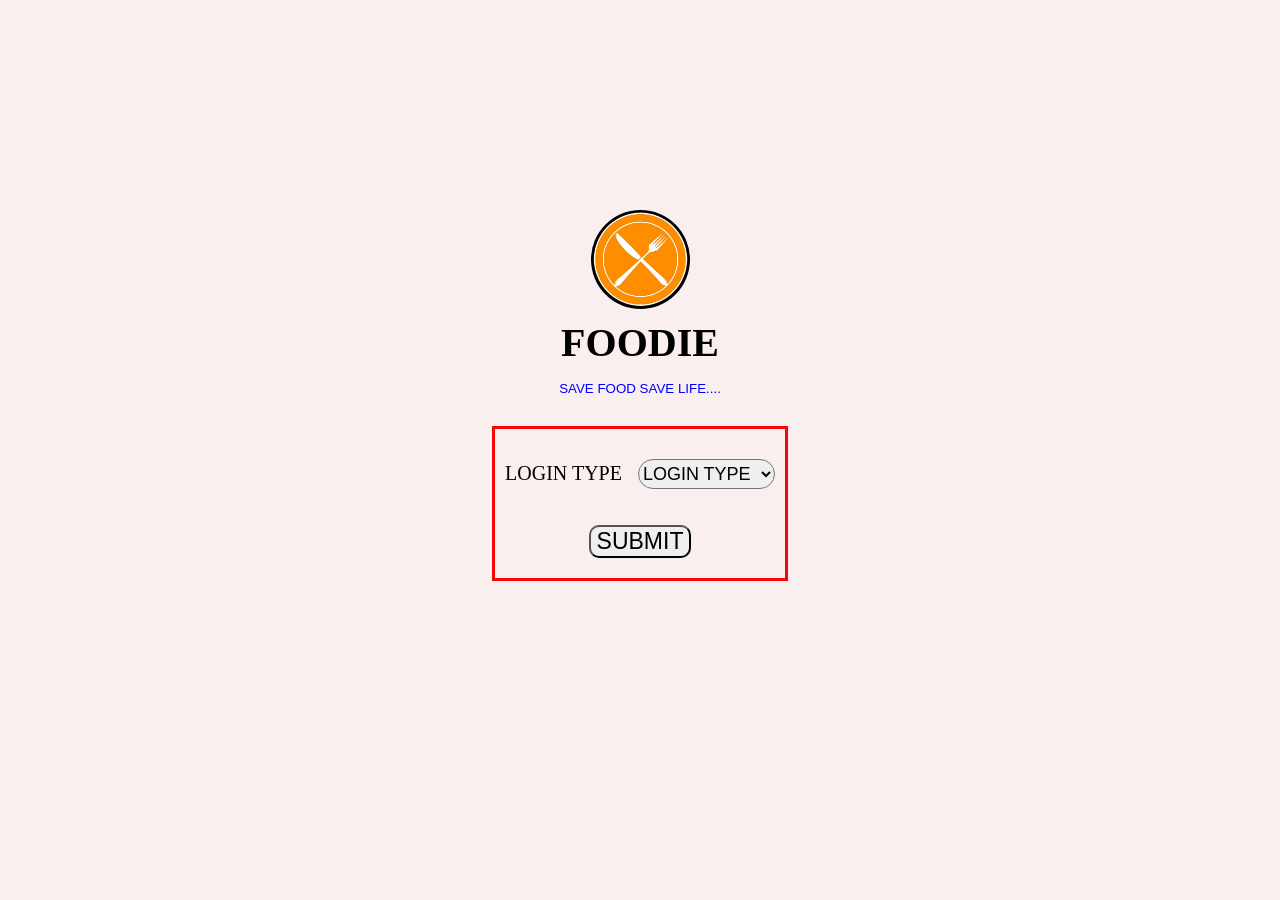
<file: index.html>
<!DOCTYPE html>
<html lang='en'>
<head>
    <meta charset='utf-8'>
    <meta name='viewport' content='width=device-width, initial-scale=1'>
    <title>Page Title</title>
    <link rel='stylesheet' href='style.css'>
</head>
<body>
    <main id="main">

    </main>
    <div id="navbar_main"></div>
    <script src="script.js"></script>
</body>
</html>
</file>
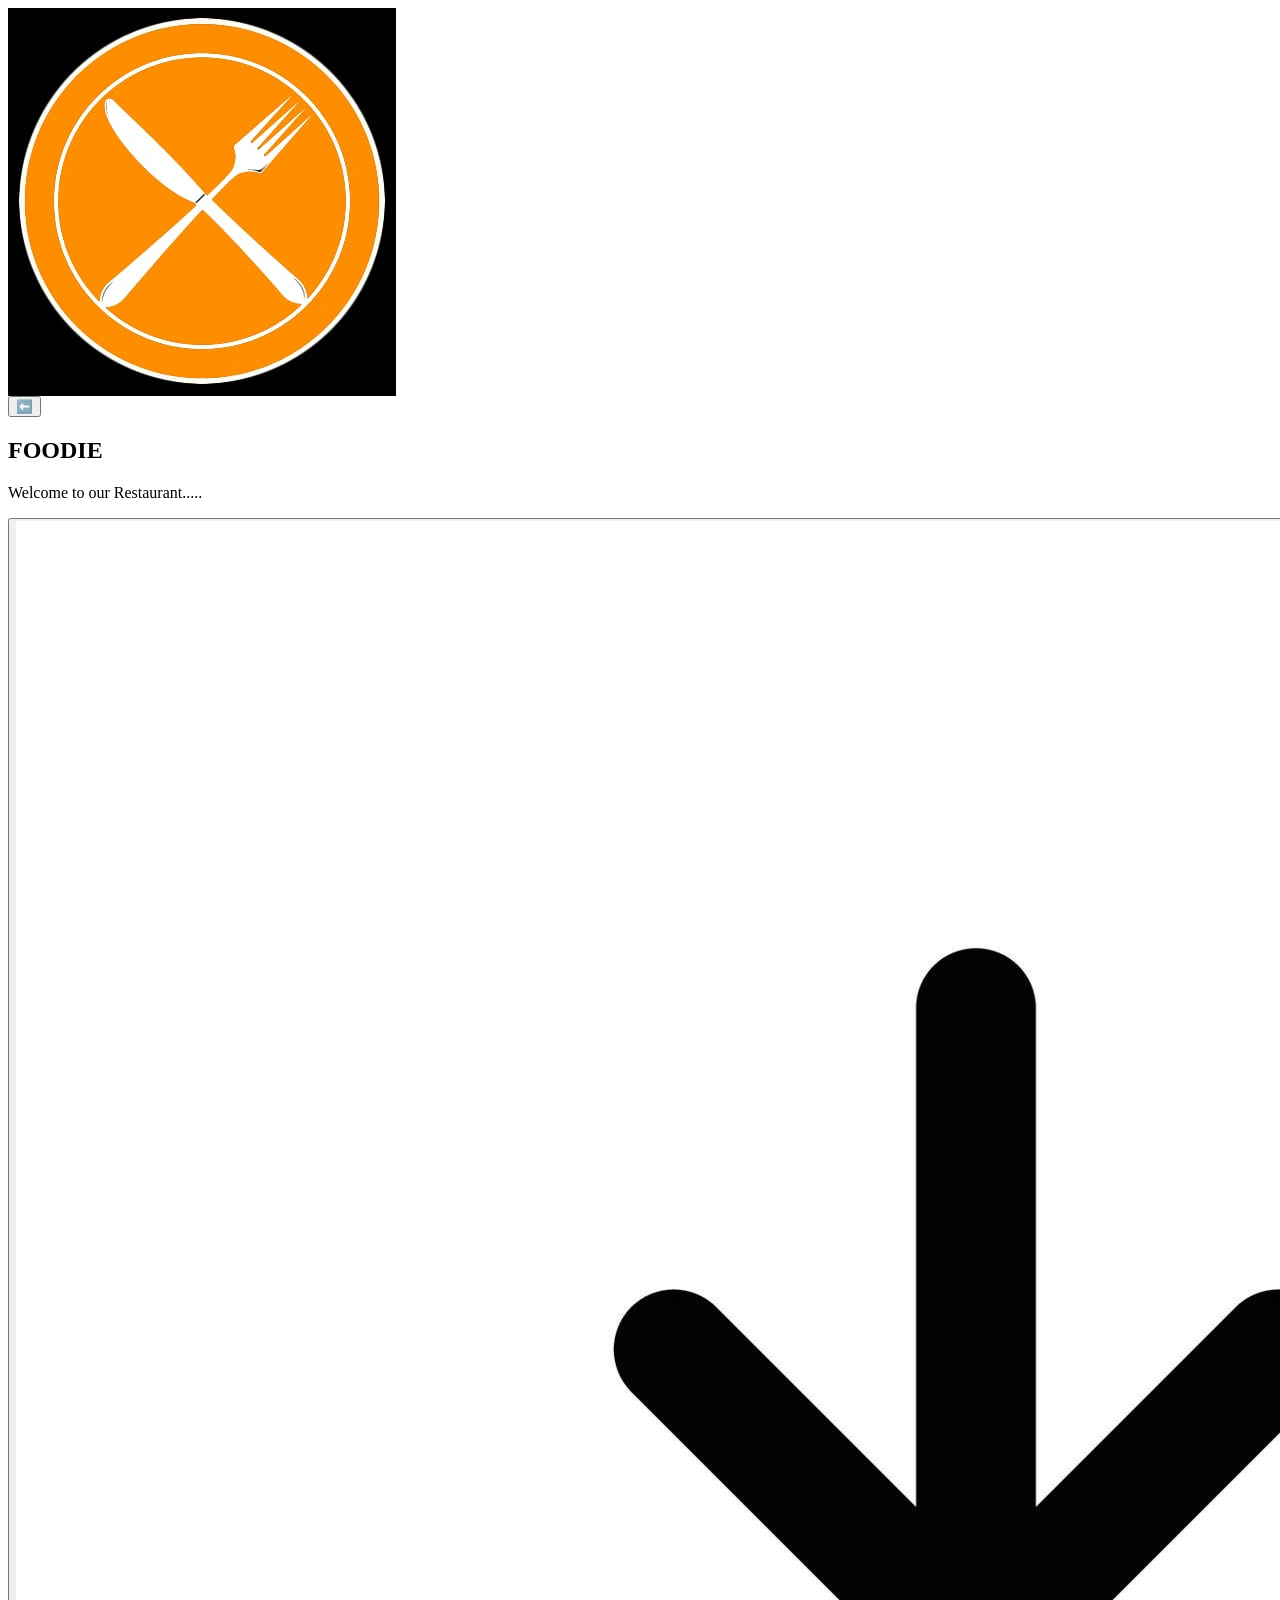
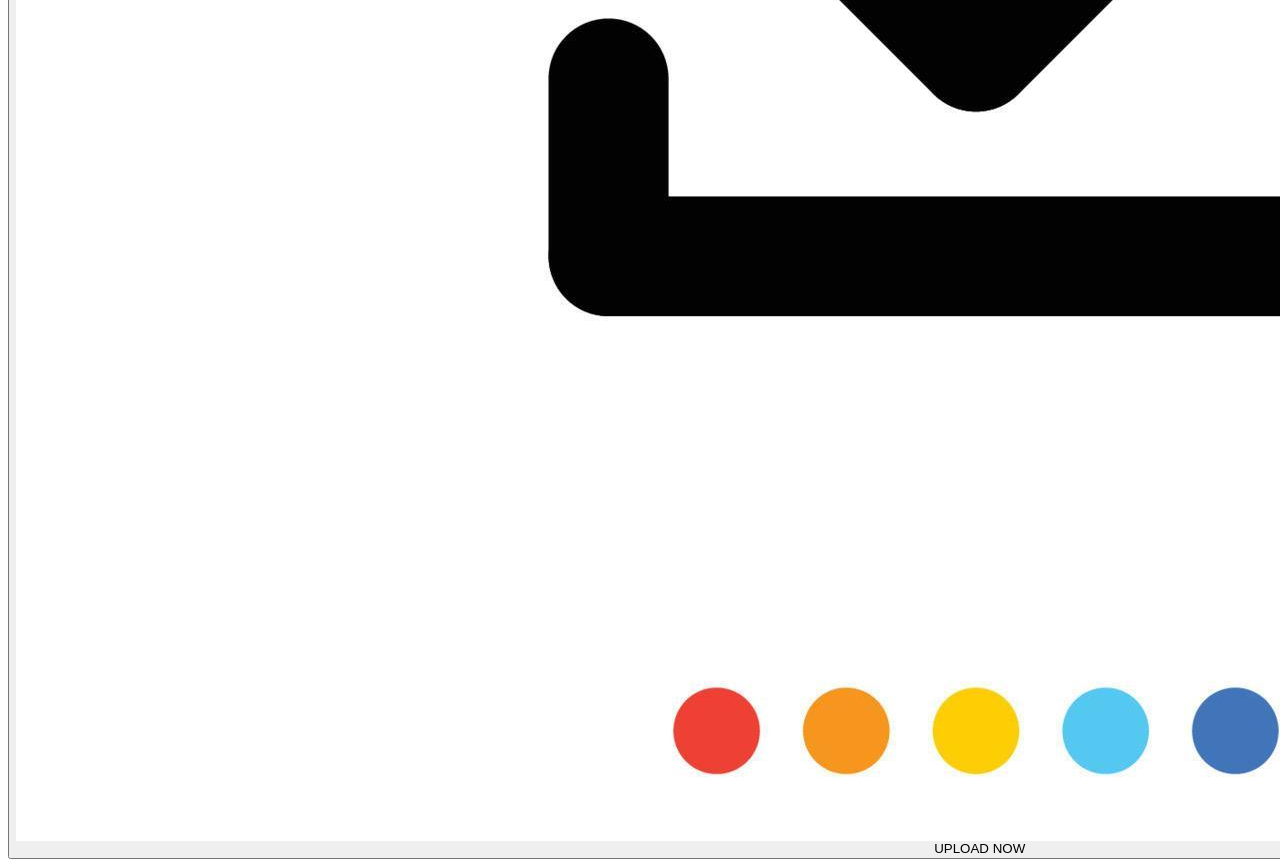
<file: adm_home.html>
<section class="admin">
    <body>
    <div class="login-page">
    <img src="images/foodie logo.jpeg">
    <div class="top-icon">
        <button onclick="loadpage('login.html')">⬅️</button>
    </div>
    <h2>FOODIE</h2>
    <p>Welcome to our Restaurant.....</p>
    <button class="order" onclick="loadpage_admin('upload.html')">
        <img src="images/upload symbol.jpg">&nbsp;&nbsp;UPLOAD NOW</button>
    </div>
    </body>
</section>
</file>
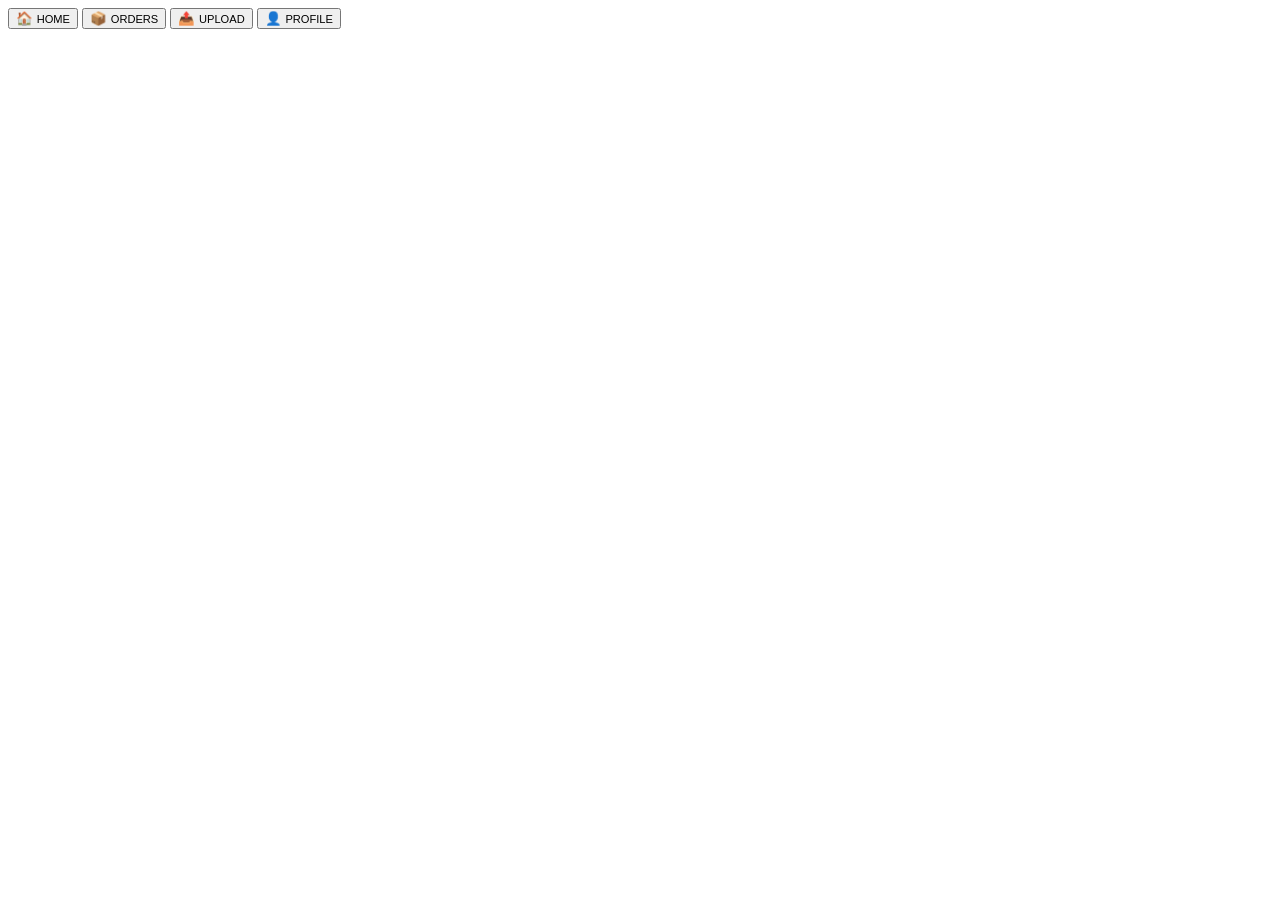
<file: admin.html>
<section class="admin">
    <body>
    <main id="admin">

    </main>
    <div class="navbar">
        <nav class="navv">
            <button onclick="loadpage_admin('adm_home.html')">
                <span>🏠</span>
                <small>HOME</small>
            </button>
            <button onclick="loadpage_admin('order_adm.html')">
                <span>📦</span>
                <small>ORDERS</small>
            </button>
            <button onclick="loadpage_admin('upload.html')">
                <span>📤</span>
                <small>UPLOAD</small>
            </button>
            <button onclick="loadpage_admin('prof.html')">
                <span>👤</span>
                <small>PROFILE</small>
            </button>
        </nav>
    </div>
    </body>
</section>
</file>
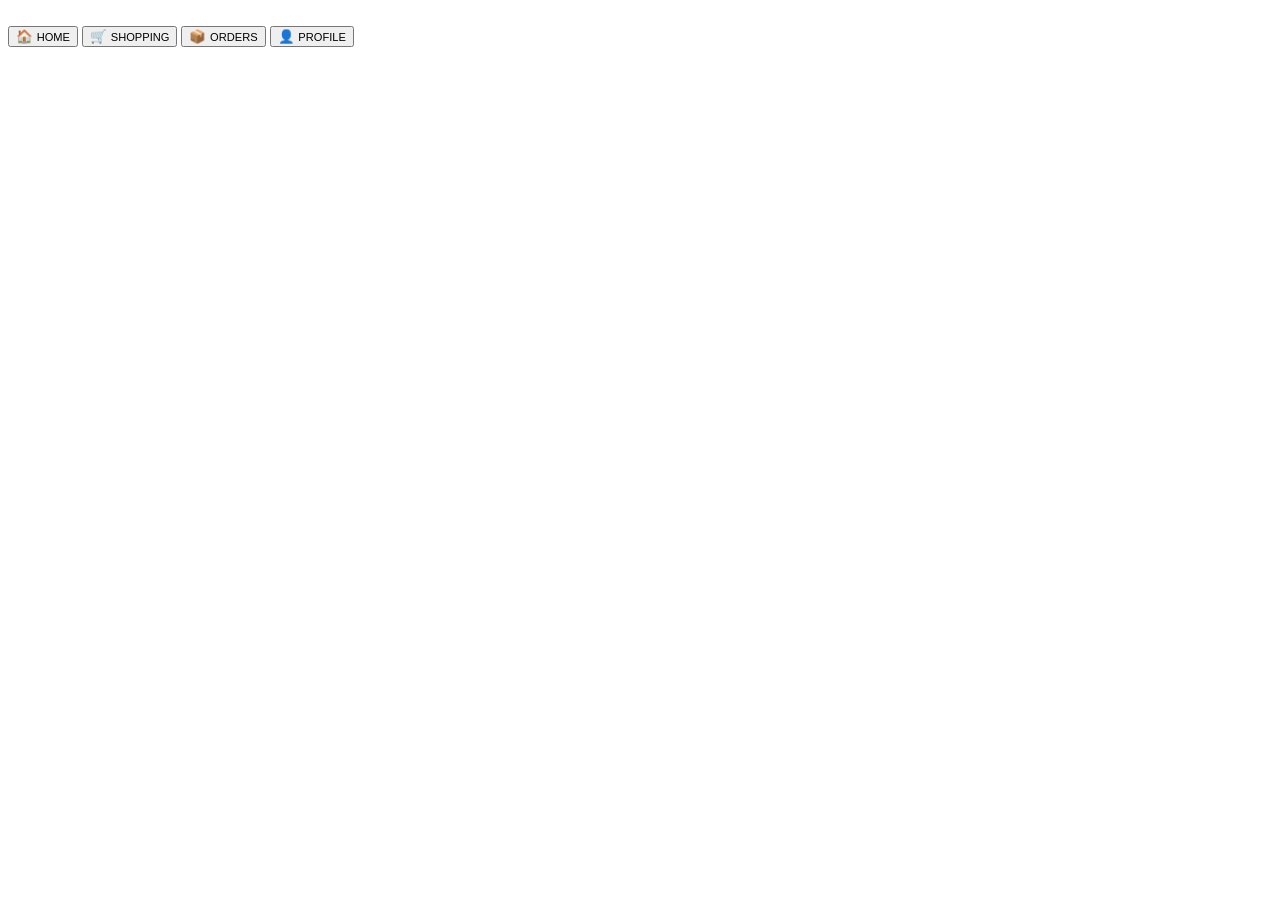
<file: cust.html>
<!DOCTYPE html>
<html>
    <head>
        <meta charset="utf-8">
        <meta http-equiv="X-UA-Compatible" content="IE=edge">
        <title></title>
        <meta name="description" content="">
        <meta name="viewport" content="width=device-width, initial-scale=1">
        <link rel="stylesheet" href="">
    </head>
    <body>
        <main id="main_cust">

        </main><br>
        <div id="navbar">
            <nav class="navv">
            <button onclick="loadpage_cust('customers.html')">
                <span>🏠</span>
                <small>HOME</small>
            </button>
            <button onclick="loadpage_cust('shopping.html')">
                <span>🛒</span>
                <small>SHOPPING</small>
            </button>
            <button onclick="loadpage_cust('orders.html')">
                <span>📦</span>
                <small>ORDERS</small>
            </button>
            <button onclick="loadpage_cust('prof.html')">
                <span>👤</span>
                <small>PROFILE</small>
            </button>
        </nav>
        </div>
    </body>
</html>
</file>
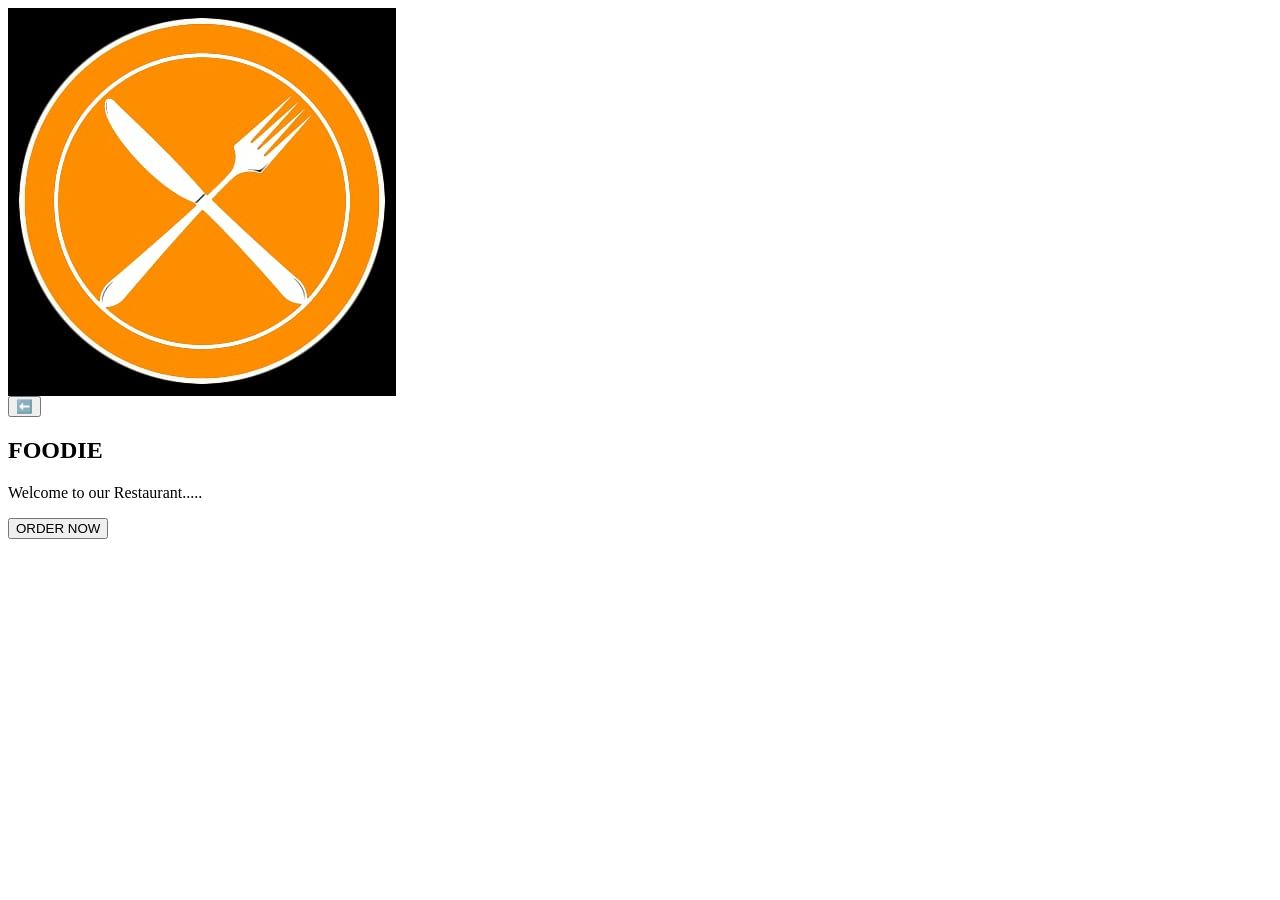
<file: customers.html>
<section class="cutomers">
    <body>
    <div class="login-page">
    <img src="images/foodie logo.jpeg">
    <div class="top-icon">
        <button onclick="loadpage('login.html')">⬅️</button>
    </div>
    <h2>FOODIE</h2>
    <p>Welcome to our Restaurant.....</p>
    <button class="order" onclick="loadpage_cust('shopping.html')">ORDER NOW</button>
    </div>
    </body>
</section>
</file>
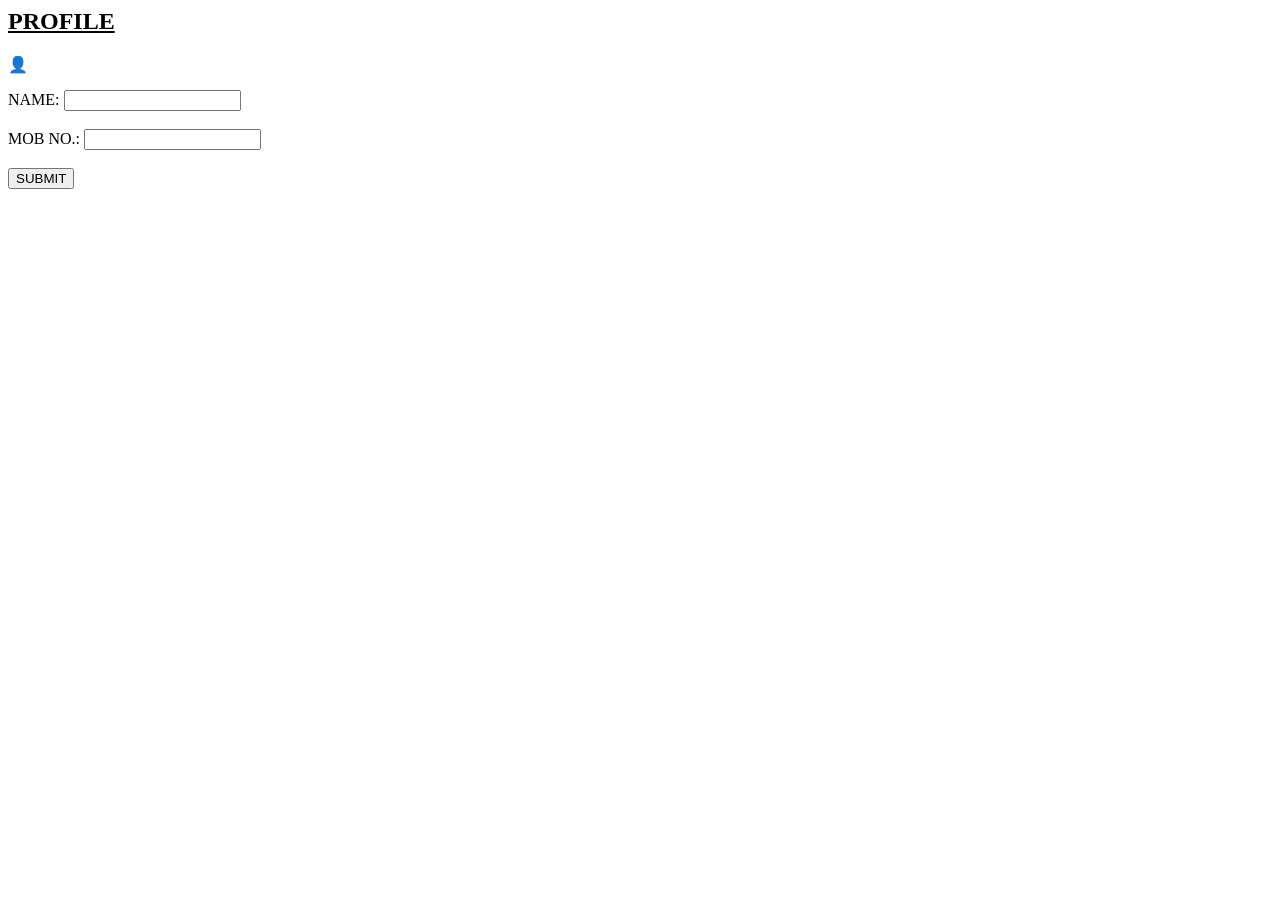
<file: prof.html>
<section class="prof">
    <body>
        <h2><u>PROFILE</u></h2>
        <p>👤</p>
        <div class="profile">
            NAME: <input type="text" ><br><br>
            MOB NO.: <input type="text" maxlength="10"><br><br>
            <button>SUBMIT</button>
    </body>
</section>
</file>
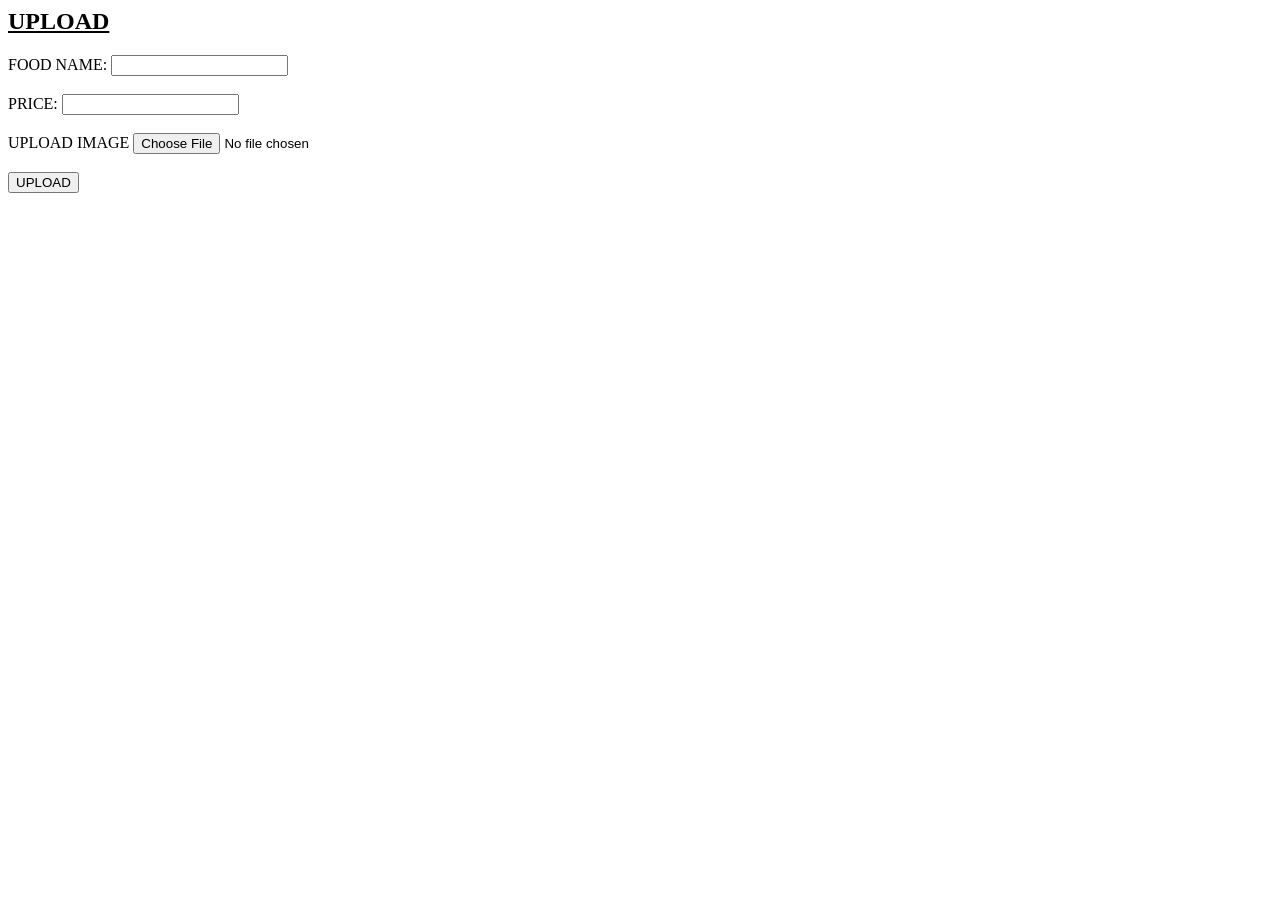
<file: upload.html>
<section class="upload">
    <body>
        <h2><u>UPLOAD</u></h2>
        <div class="upload-box">
            FOOD NAME: <input type="text" id="new_fdname"><br><br>
            PRICE: <input type="text" maxlength="4" id="new_fdprice"><br><br>
            UPLOAD IMAGE&nbsp;<input type="file" id="image_upload"><br><br>
            <button onclick="add_details()">UPLOAD</button>
        </div>
        <div id="cl"></div>
    </body>
</section>
</file>
<file: style.css>
body{
    margin: 0;
    background-color: rgb(250, 239, 239);
}
.login-page{
    margin: 0;
    min-height: calc(100vh - 90px);
    display: flex;
    flex-direction: column;
    align-items: center;
    justify-content: center;
    text-align: center;
    gap: 10px;
}
.login-page small{
    margin-top: 5px;
    font-family: 'Trebuchet MS', 'Lucida Sans Unicode', 'Lucida Grande', 'Lucida Sans', Arial, sans-serif;
    color: blue;
}
.err{
    color: #ff000f;
}
.login-page h2{
    margin: 0px 0px;
    font-size: 40px;
}
.login-page img{
    width: 99px;
    border-radius: 100%;
}
.log-sel{
    margin-top: 30px;
}

.marquee{
    color: blue;
}

.log-sel label{
    font-size: 20px;
    font-display: block;
}
.select{
    height: 30px;
    border-radius: 20px;
    font-size: 18px;
}
.login-page button{
    margin-top: 20px;
    margin-bottom: 20px;
    border-radius: 10px;
    font-size: 23px;
    cursor: pointer;
}
.box{
    margin: 20px;
    width: 290px;
    border: 3px solid rgb(248, 5, 5);
}

.navv{
    left: 0;
    width: 100%;
    position: fixed;
    bottom: 0;
    width: 100%;
    justify-content: space-around;
    display: flex;
    align-items: center;
    box-shadow:0 3px 10px rgba(0,0,0,0.1);
    background: white;

}
.navv button{
    border: none;
    display: grid;
    font-size: 17px;
    background: transparent;
}
.order{
    border-radius: 20px;
    justify-content: center;
    background-color: #ff5722;
    color: white;
    cursor: pointer;
    width: 230px;
    height: 40px;
    gap: 20px;
}
.order img{
    left: 10px;
    width: 10%;
}
.special{
    position: relative;
    top: 50px;
    height:300px;
    margin: 50px auto;
    width: calc(80%);
    box-shadow:0 -3px 10px rgba(0,0.1,0,0.1);
    border-radius: 20px;
    background-color: rgb(18, 216, 18);
    overflow: hidden;
}
.special img{
    width: 100%;
    object-fit: cover;
    height: 100%;
    display: block;
    border-radius: 25px;
    cursor: pointer;
}
.food-container{
    width: 80%;
    background: white;
    border-radius: 15px;
    padding: 5px;
    text-align: center;
    box-shadow:
        0 3px 10px rgba(0,0,0,0.5);
    margin: 20px auto;
}
.food-card{
    display: grid;
    grid-template-columns:
        repeat(3,1fr);
    gap: 15px;

}
.food-container img{
    object-fit: cover;
    width: 100%;
    height: 180px;
    border-radius: 12px;
}
.food-container p{
    font-size: 20px;
}
.food-container button,
.button-order{
    border-radius: 10px;
    margin-bottom: 10px;
    width: 70%;
    height: 7%;
    background-color: orange;
}
.buttons{
    margin-bottom: 10px;
    justify-content: center;
    text-align: center;
    gap: 15px;
}
.buttons button{
    width: 35px;
    height: 35px;
    text-align: center;
    align-items: center;
    border-radius: 50%;
    background-color: darkgreen;
    color: white;
}
.buttons span{
    font-size: 18px;
}
.empty{
    margin: 10%;
    font-size: 30px;
    text-align: center;
}
.order_card,
.adm_order_card{
    margin:0px 10px;
    height: 110px;
    position: relative;
    font-size: 18px;
    box-shadow: 0 3px 8px rgba(0,0,0,0.1);
    border-radius: 20px;
    background-color: rgb(252, 247, 247);
}
.order_card h2,
.adm_order_card h2{
    margin-bottom: 2px;
    margin-left: 40px;
    text-align: left;
}
.order_card button{
    position:absolute;
    top: 10px;
    right: 10px;
    border: none;
    border-radius: 10px;

}
.order_card p,
.adm_order_card p{
    margin-left: 40px;
    margin-bottom: 0px;
}
.order_head{
    font-size: 39px;
    text-align: center;
    color: #ff000f;
}
.total-card{
    margin: 10px 20px;
    background-color: chocolate;
    font-size: 20px;
    border-radius: 15px;
    text-align: center;
    margin-bottom: 20px;
}
.upload h2,
.prof h2{
    font-size: 40px;
    color: crimson;
    text-align: center;
}
.upload-box{
    border: 3px solid black;
    margin-top: 100px;
    min-height: 80%;
    margin-left: 20%;
    width: 60%;
    text-align: center;
}
.upload-box input,
.profile input{
    margin-top: 10px;
}
.upload-box button{
    border-radius: 10px;
    background-color: rgb(3, 230, 21);
    margin-bottom: 15px;
    font-size: 20px;
}
.spec-head{
    font-size: 29px;
    text-align: center;
    color: blue;
}
.top-icon{
    position: fixed;
    top: 20px;
    left: 30px;
    border: 3px solid green;
}
.top-icon button{
    font-size: 25px;
    border: none;
}
.spec-card{
    margin-top: 20px;
    height: 380px;
    background: white;
    border-radius: 15px;
    padding: 5px;
    text-align: center;
    box-shadow:
        0 3px 10px rgba(0,0,0,0.1);
}
.spec-list{
    display: grid;
    grid-template-columns: repeat(3,1fr);
    gap: 15px;
}
.spec-card img{
    object-fit: cover;
    width: 100%;
    height: 180px;
    border-radius: 12px;
}
.profile{
    border: 3px solid black;
    margin-top: 10px;
    width: 50%;
    min-height: 70%;
    margin-left: 20%;
    width: 60%;
    text-align: center;
}
.prof p{
    font-size: 48px;
    text-align: center;
}
.profile button{
    width: 80px;
    height: 30px;
    font-size: 18px;
    border-radius: 8px;
    margin-bottom: 30px;
}
/* -------------------------
   MOBILE
------------------------- */

@media (max-width: 600px) {

    section {

        padding: 20px 15px;

    }


    .home h1 {

        font-size: 38px;

    }


    .restaurant-logo {

        width: 100px;

        height: 100px;

        font-size: 50px;

    }


    .food-container {

        grid-template-columns: 2fr;

    }


    .food-card img {

        height: 200px;

    }

}
</file>
